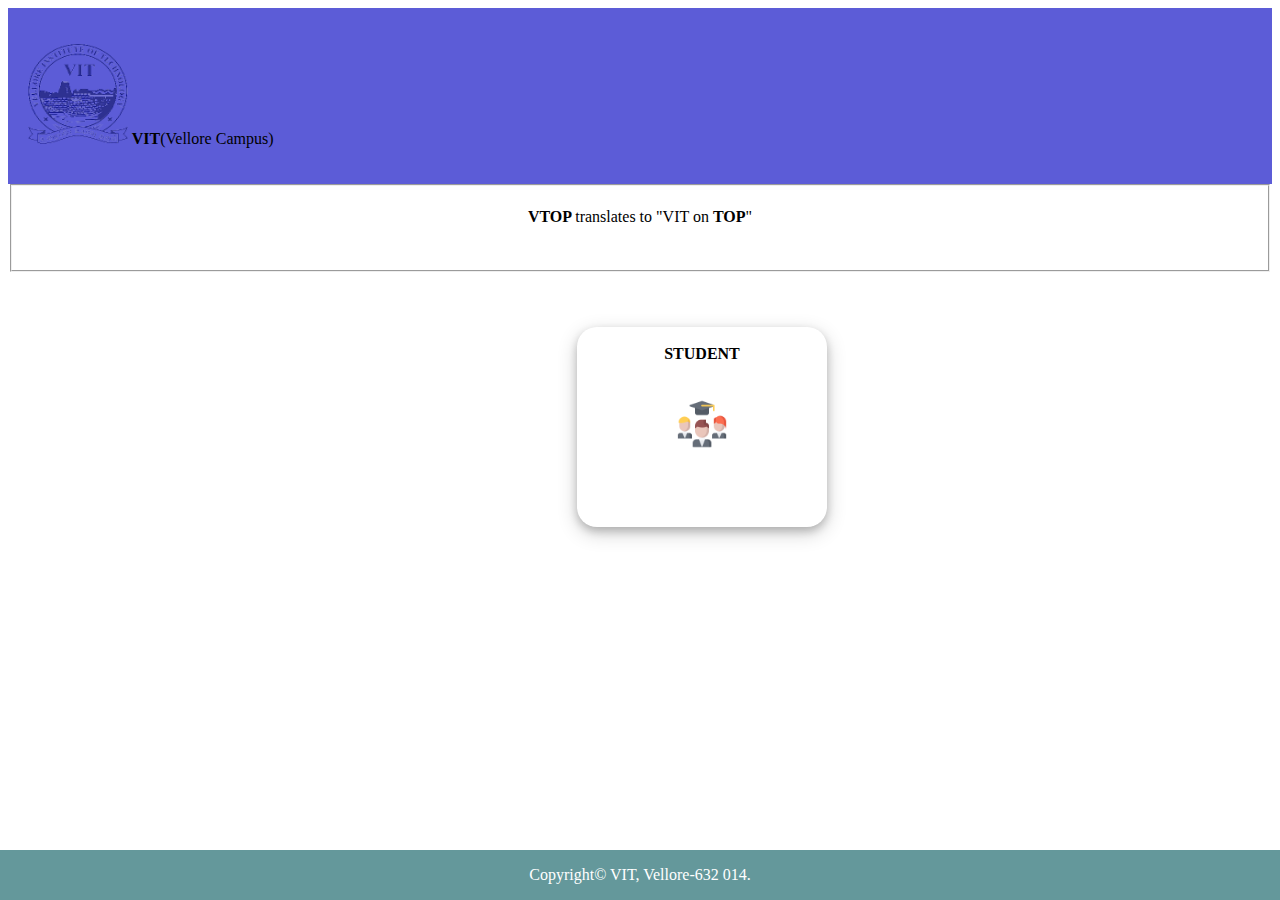
<file: index.html>
<!doctype html>


<html>
<head><title>VTOP</title>
<style>

.footer {
  position: fixed;
  left: 0;
  bottom: 0;
  width: 100%;
  background-color: #64989b;
  color: white;
  text-align: center;
}

.card {
  border-radius:20px;
  width: 250px;
  height: 200px;
  box-shadow: 0 4px 8px 0 rgba(0, 0, 0, 0.2), 0 6px 20px 0 rgba(0, 0, 0, 0.19);
}
.head{
  background-color: rgb(92, 92, 215);
  padding: 20px;
}
.in{
  padding-left: 250px;
}
</style></head>
<body>

<div class="head"><p><img src="vit.png" width="100" height="100"><b> VIT</b>(Vellore Campus)</p></div>

<fieldset style="background-color:white">
<center>
<P><B>VTOP </B>translates to "VIT on <B>TOP</B>"</P><BR>
</fieldset>
</center>
<center>
<br>
<br>
<table height="50%" width="50%" class="in">
<tr>
<th>
<p class="card" align="center"><br>STUDENT<br><br><br>
<a href="student.html" >
 <img src="students.png" height=50 width=50></a>
</p>
</th>
</tr>
</table>
</center>

<div class="footer">
  <p>Copyright© VIT, Vellore-632 014.</p>
</div>
</body>
</html>
</file>
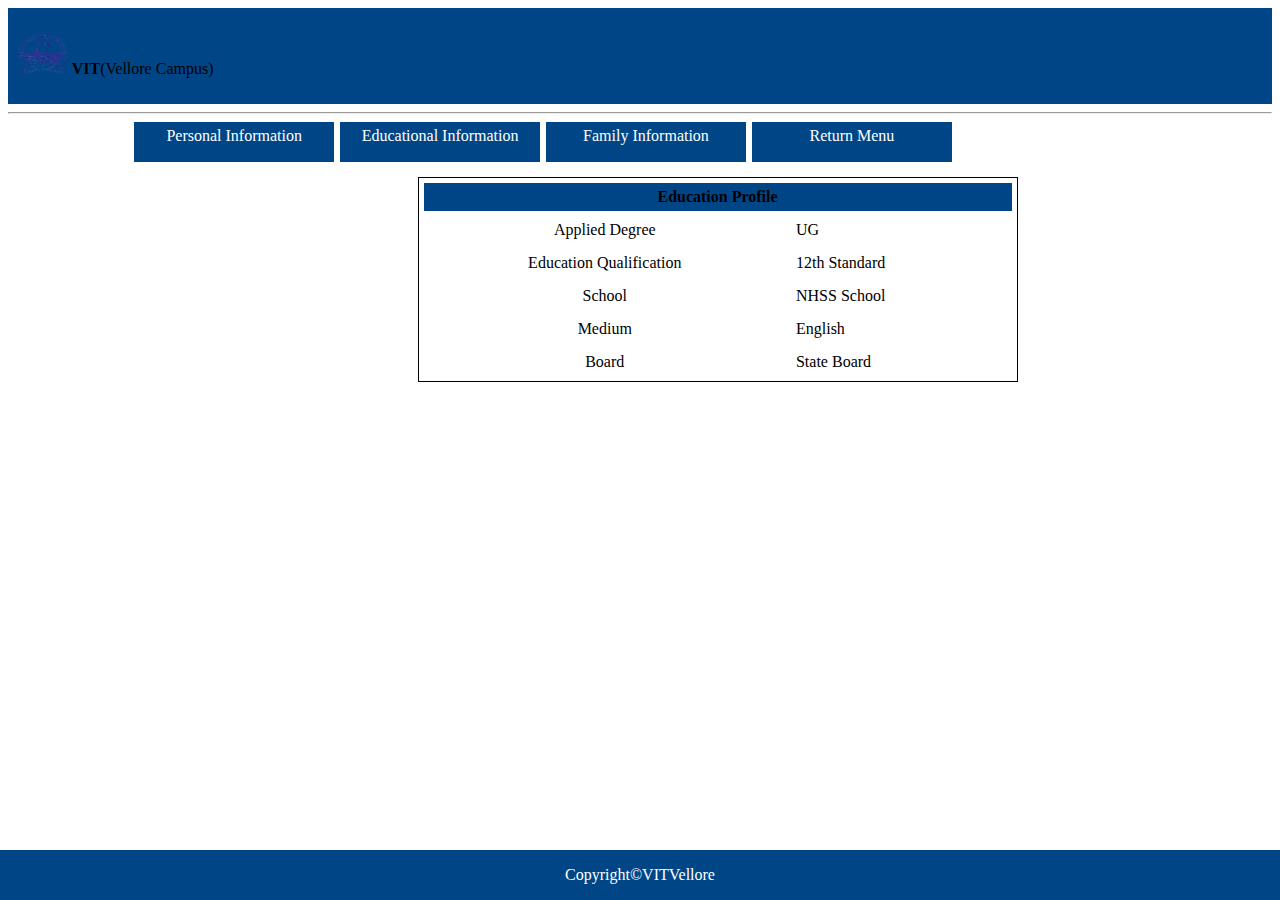
<file: education.html>
<!doctype html>
<html>
<head><title>VIT Vellore-VTOP</title>
<script>
function mdown(obj)
{
obj.style.backgroundColor="lightgrey";
}
function mup(obj)
{
obj.style.backgroundColor="white";
}
</script>
<style>

.footer {
  position: fixed;
  left: 0;
  bottom: 0;
  width: 100%;
  background-color:#004687;
  color: white;
  text-align: center;
}

#box1{
color:white;
background-color:#004687;
height:30px;
width:15%;
overflow:hidden;
float:left;
margin-left:10%;
margin-right:.5%;
padding:5px;
}

#box2{
color:white;
background-color:#004687;
height:30px;
width:15%;
overflow:hidden;
float:left;
margin-right:.5%;
padding:5px;
}

#box3{
color:white;
background-color:#004687;
height:30px;
width:15%;
overflow:hidden;
float:left;
margin-right:.5%;
padding:5px;

}
#box4{
color:white;
background-color:#004687;
height:30px;
width:15%;
overflow:hidden;
float:left;
margin-right:.5%;
padding:5px;
}
#box5{
color:white;
background-color:#004687;
height:30px;
width:15%;
overflow:hidden;
float:left;
margin-right:.5%;
padding:5px;

}

#tb{
width:35.2%;
margin-top:5%;
}
table{

border: 1px solid;

width: 600px;
}

a{
text-decoration:none;
}
a:active
{color:white;
}
a:link
{color: white;
}
a:visited
{color:white;
}
.head{
  background-color: #004687;
  padding: 10px;
}
</style></head>

<body>

  <div class="head"><p><img src="vit.png" width="50" height="40"><b> VIT</b>(Vellore Campus)</p></div>
  <hr>
  


<div id="box1">
<center><a href="profile.html">Personal Information</a></center>
</div>

<div id="box2">
<center><a href="education.html">Educational Information</a></center>
</div>

<div id="box3">
<center><a href="family.html">Family Information</a></center>
</div>


<div id="box5">
<center><a href="main.html">Return Menu</a></center>
</div>
<center>
<div id="tb"  onmousedown="mdown(this)" onmouseup="mup(this)">


<table cellspacing="5" cellpadding="5">
<tr>
<th colspan="3" bgcolor="#004687" font-color="white">Education Profile</th>
</tr> 
<tr>
<td align="center">Applied Degree</td>
<td>UG</td>
</tr>

<tr>
<td align="center">Education Qualification</td>
<td>12th Standard</td>
</tr>

<tr>
<td align="center">School</td>
<td>NHSS School </td>
</tr>

<tr>
<td align="center">Medium</td>
<td>English</td>
</tr>
<tr>
<td align="center">Board</td>
<td>State Board</td>
</tr>
</table>
</center>
</div>
<div class="footer">
  <p>Copyright©VITVellore</p>

</body>
</html>
</file>
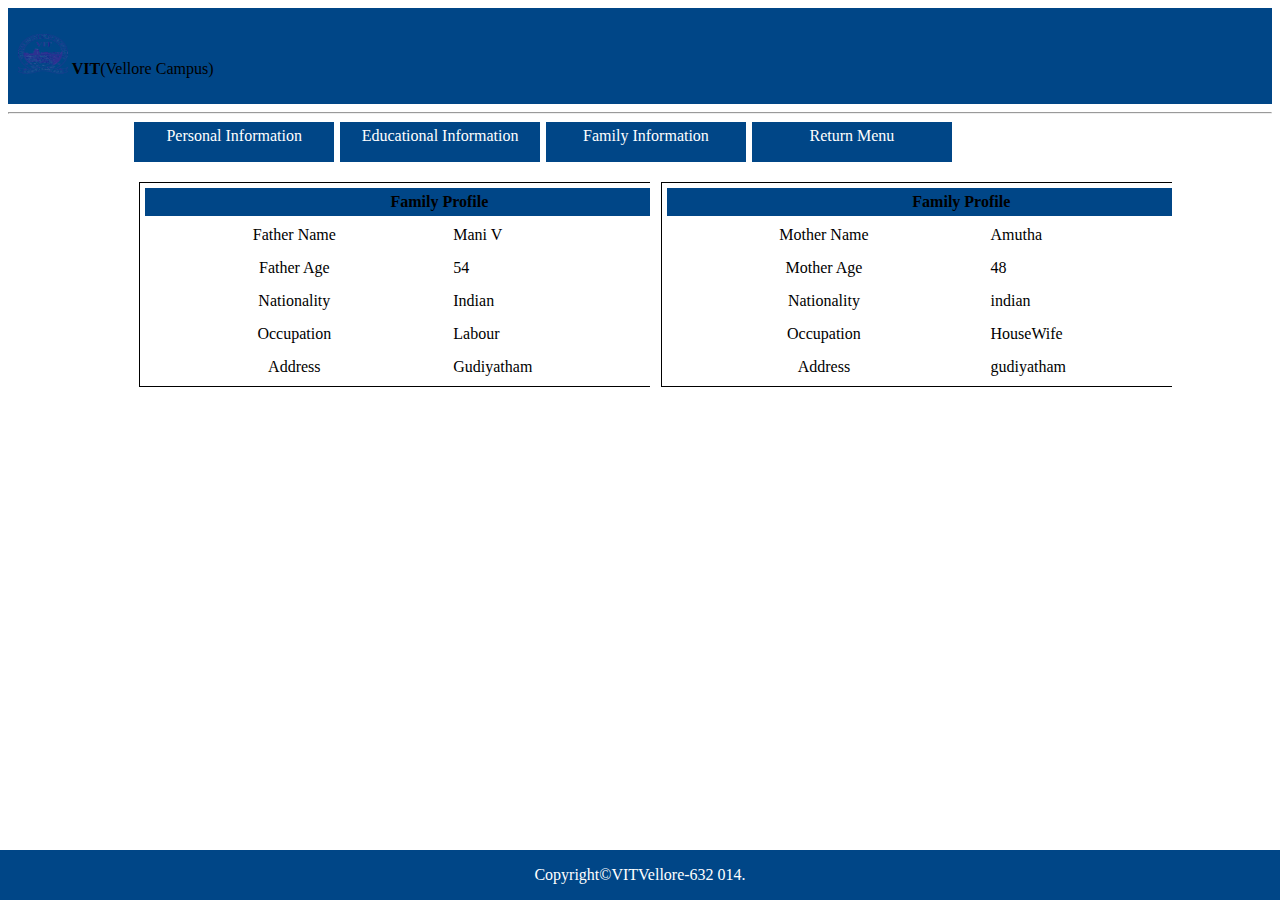
<file: family.html>
<!doctype html>
<html>
<head><title>VIT Vellore-VTOP</title>
<style>

.footer {
  position: fixed;
  left: 0;
  bottom: 0;
  width: 100%;
  background-color:#004687;
  color: white;
  text-align: center;
}

#box1{
color:white;
background-color:#004687;
height:30px;
width:15%;
overflow:hidden;
float:left;
margin-left:10%;
margin-right:.5%;
padding:5px;

}


#box2{
color:white;
background-color:#004687;
height:30px;
width:15%;
overflow:hidden;
float:left;
margin-right:.5%;
padding:5px;
}

#box3{
color:white;
background-color:#004687;
height:30px;
width:15%;
overflow:hidden;
float:left;
margin-right:.5%;
padding:5px;

}
#box4{
color:white;
background-color:#004687;
height:30px;
width:15%;
overflow:hidden;
float:left;
margin-right:.5%;
padding:5px;
}
#box5{
color:white;
background-color:#004687;
height:30px;
width:15%;
overflow:hidden;
float:left;
margin-right:.5%;
padding:5px;

}

#tb{
width:100%;
overflow:hidden;
margin-top:5%;
}

table{

border: 1px solid;
width: 600px;
}

a{
text-decoration:none;
}
a:active
{color:white;
}
a:link
{color: white;
}
a:visited
{color:white;
}

#intro1{
width:40%;
overflow:hidden;
float:left;
margin-left:10%;
margin-right:.5%;
padding:5px;
}

#intro2{
width:40%;
float:left;
margin-right:.5%;
padding:5px;

overflow:hidden;
}
.head{
  background-color: #004687;
  padding: 10px;
}
</style></head>

<body>

  <div class="head"><p><img src="vit.png" width="50" height="40"><b> VIT</b>(Vellore Campus)</p></div>
  <hr>
<div id="box1">
<center><a href="profile.html">Personal Information</a></center>
</div>

<div id="box2">
<center><a href="education.html">Educational Information</a></center>
</div>

<div id="box3">
<center><a href="family.html">Family Information</a></center>
</div>

<div id="box5">
<center><a href="main.html">Return Menu</a></center>
</div>
<div id="tb">
<div id="intro1">

<table cellspacing="5" cellpadding="5">
<tr>
<th colspan="3" bgcolor="#004687">Family Profile</th>
</tr>
<tr>
<td align="center">Father Name</td>
<td>Mani V</td>
</tr>

<tr>
<td align="center">Father Age</td>
<td>54</td>
</tr>
<tr>
<td align="center">Nationality</td>
<td>Indian</td>
</tr>

<tr>
<td align="center">Occupation</td>
<td>Labour</td>
</tr>

<tr>
<td align="center">Address</td>
<td>Gudiyatham</td>
</tr>
</table>
</div>
<div id="intro2">

<table cellspacing="5" cellpadding="5">
<tr>
<th colspan="3" bgcolor="#004687">Family Profile</th>
</tr>
<tr>
<td align="center">Mother Name</td>
<td>Amutha</td>
</tr>

<tr>
<td align="center">Mother Age</td>
<td>48</td>
</tr>
<tr>
<td align="center">Nationality</td>
<td>indian</td>
</tr>

<tr>
<td align="center">Occupation</td>
<td>HouseWife</td>
</tr>

<tr>
<td align="center">Address</td>
<td>gudiyatham</td>
</tr>
</table>
</div>
</div>
<div class="footer">
  <p>Copyright©VITVellore-632 014.</p>

</body>
</html>
</file>
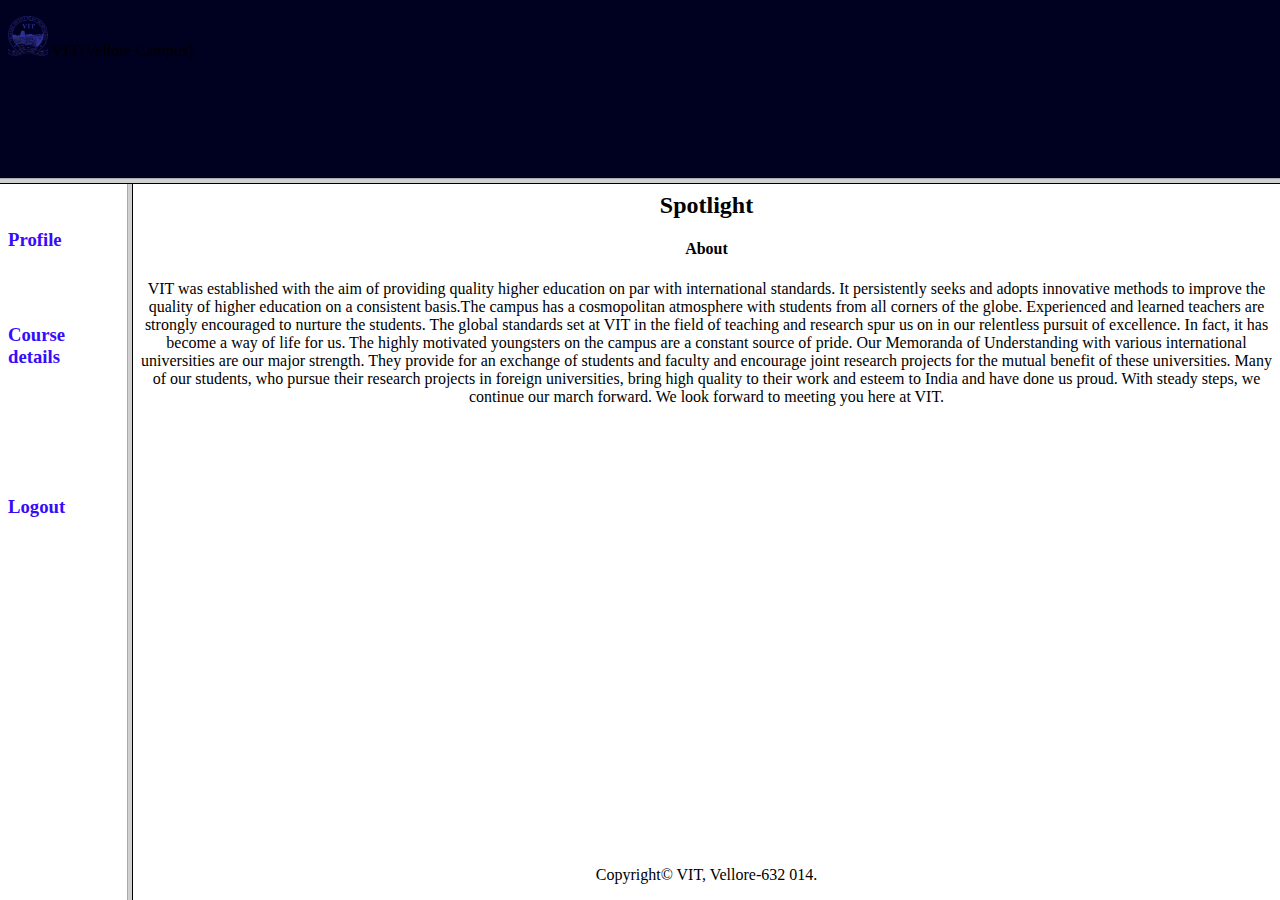
<file: main.html>
<!DOCTYPE html>
<html>
<head>
<title>Vtop-Main</title></head>

<frameset rows = "20%,80%">
<frame name = "top" src = "f.html" />

<frameset cols="10%,90%">

<frame name = "mains" src = "s.html" />
<frame name = "main" src = "t.html" />
</frameset>
</frameset>
   
</html>
</file>
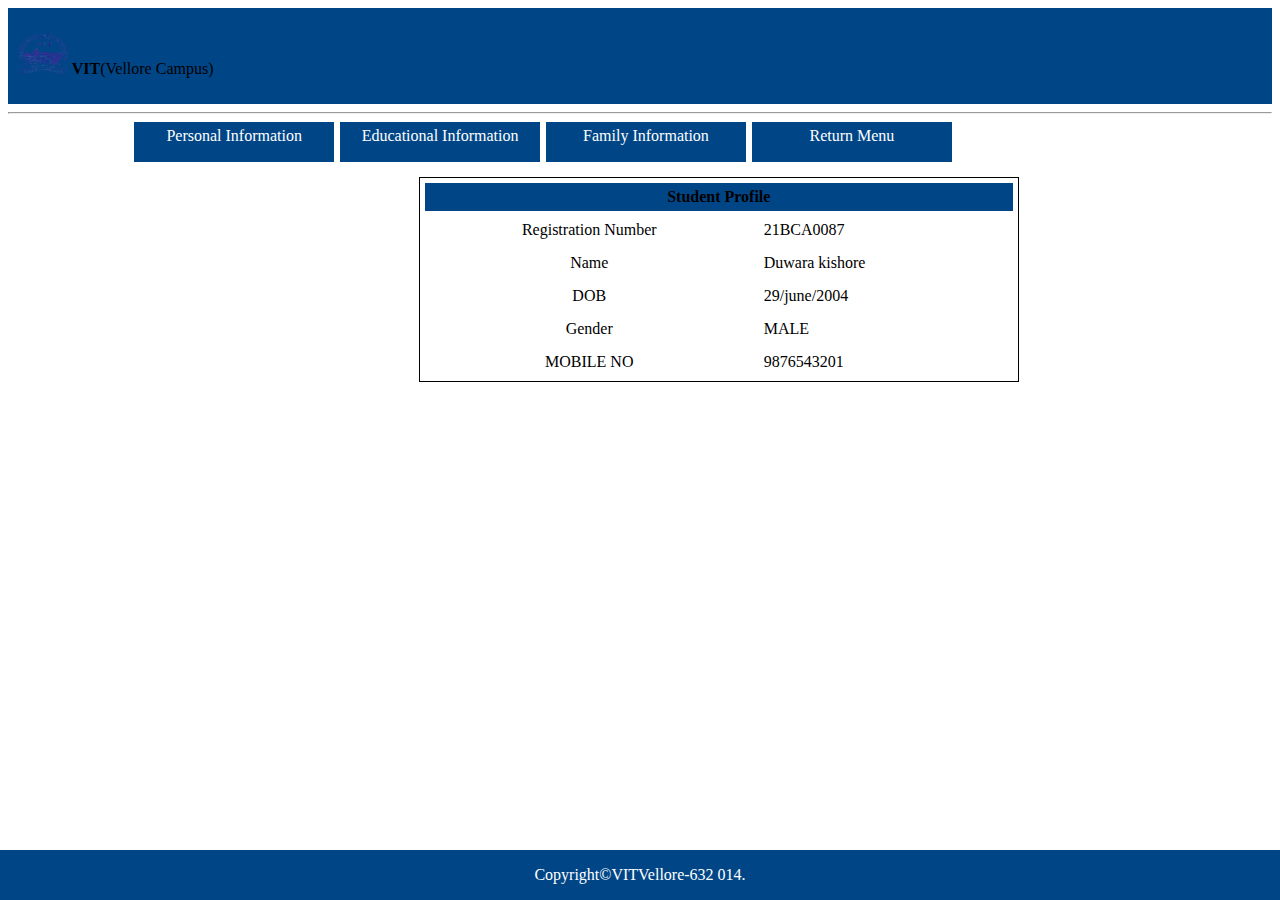
<file: profile.html>
<!doctype html>
<html>
<head><title>VIT Vellore-VTOP</title>
<script>
function mdown(obj)
{
obj.style.background="#004687";
}
function mup(obj)
{
obj.style.backgroundColor="white";
}
</script>
<style>
.footer {
  position: fixed;
  left: 0;
  bottom: 0;
  width: 100%;
  background-color:#004687;
  color: white;
  text-align: center;
}

#box1{
color:white;
background-color:#004687;
height:30px;
width:15%;
overflow:hidden;
float:left;
margin-left:10%;
margin-right:.5%;
padding:5px;
}

#box2{
color:white;
background-color:#004687;
height:30px;
width:15%;
overflow:hidden;
float:left;
margin-right:.5%;
padding:5px;
}

#box3{
color:white;
background-color:#004687;
height:30px;
width:15%;
overflow:hidden;
float:left;
margin-right:.5%;
padding:5px;

}
#box4{
color:white;
background-color:#004687;
height:30px;
width:15%;
overflow:hidden;
float:left;
margin-right:.5%;
padding:5px;
}
#box5{
color:white;
background-color:#004687;
height:30px;
width:15%;
overflow:hidden;
float:left;
margin-right:.5%;
padding:5px;

}

#tb{
width:35%;
margin-top:5%;
}
table{

width: 600px;
border: 1px solid;
}

a{
text-decoration:none;
}
a:active
{color:white;
}
a:link
{color: white;
}
a:visited
{color:white;
}
.head{
  background-color: #004687;
  padding: 10px;
}
</style></head>

<body>

<div class="head"><p><img src="vit.png" width="50" height="40"><b> VIT</b>(Vellore Campus)</p></div>
<hr>


<div id="box1">
<center><a href="profile.html">Personal Information</a></center>
</div>

<div id="box2">
<center><a href="education.html">Educational Information</a></center>
</div>

<div id="box3">
<center><a href="family.html">Family Information</a></center>
</div>
<div id="box5">
<center><a href="main.html">Return Menu</a></center>
</div>
<Center>
<div id="tb" onmousedown="mdown(this)" onmouseup="mup(this)">
<center>
<table  cellspacing="5" cellpadding="5">
<tr>
<th colspan="3" bgcolor="#004687">Student Profile</th>
</tr>
<tr>
<td align="center">Registration Number</td>
<td>21BCA0087</td>
</tr>

<tr>
<td align="center">Name</td>
<td>Duwara kishore</td>
</tr>

<tr>
<td align="center">DOB</td>
<td>29/june/2004</td>
</tr>

<tr>
<td align="center">Gender</td>
<td>MALE</td>
</tr>
<tr>
<td align="center">MOBILE NO</td>
<td>9876543201</td>
</tr>
</table>
</center>
</center>
</div>
<div class="footer">
  <p>Copyright©VITVellore-632 014.</p>

</body>
</html>
</file>
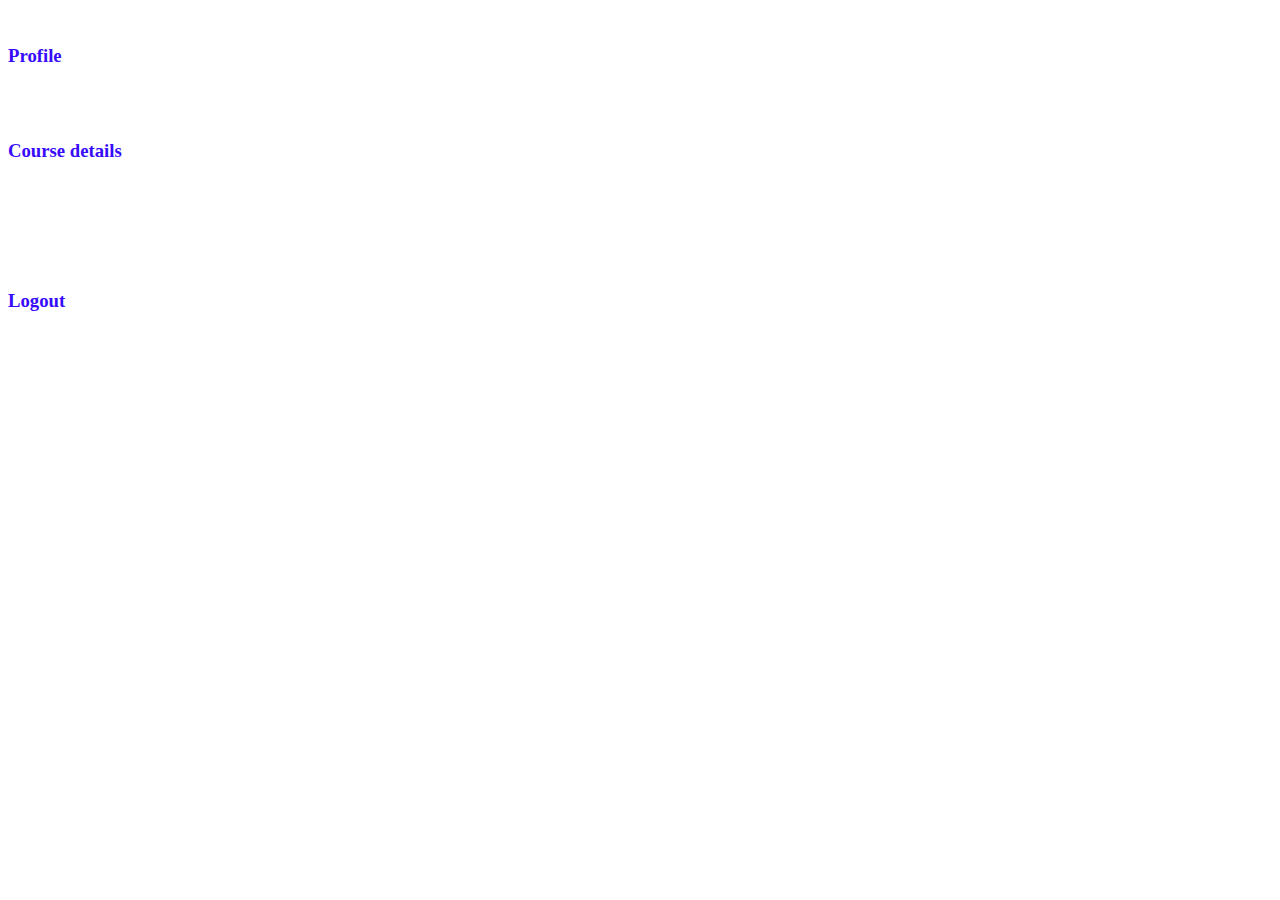
<file: s.html>
<!doctype html>
<html>
<head><title>vit</title>
<script>
function bye()
{
alert("Logging Out");
}
</script>
<style>
a{
text-decoration:none;
}
a:active
{color:rgb(55, 12, 251);
}
a:link
{color: rgb(55, 12, 251);
}
a:visited
{color: rgb(55, 12, 251);
}
</style>


</head>
<body>

<br>
<h3><a href="profile.html" target="_blank">Profile</a></h3><br><br>
<h3><a href="course.php" target="_blank">Course details</a></h3><br><br>
<br>
<br>
<br>
<h3><a href="index.html" target="_blank" >Logout</a></h3><br><br>
<br>

</BODY>
</HTML>
</file>
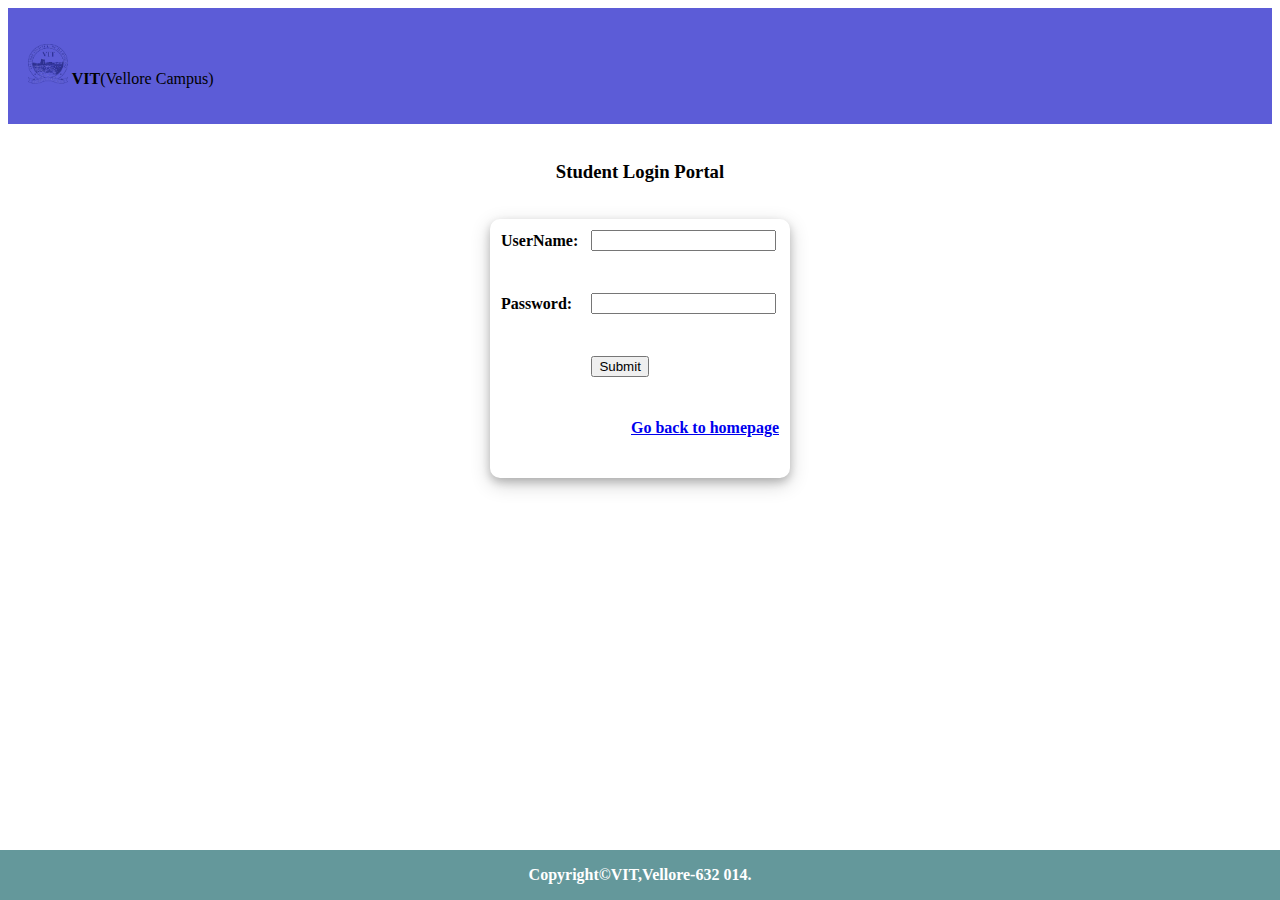
<file: student.html>
<!doctype html>
<html>
<head><title>VIT Vellore-VTOP</title>
<style>

.footer {
  position: fixed;
  left: 0;
  bottom: 0;
  width: 100%;
  background-color: #64989b;
  color: white;
  text-align: center;
}

.card {
  border-radius:10px;
  width: 300px;
  height: 100px;
  box-shadow: 0 4px 8px 0 rgba(0, 0, 0, 0.2), 0 6px 20px 0 rgba(0, 0, 0, 0.19);
}
.head{
  background-color: rgb(92, 92, 215);
  padding: 20px;
}
</style></head>
<body>
<form name ="user_form"  action="main.html">
  <div class="head"><p><img src="vit.png" width="40" height="40"><b> VIT</b>(Vellore Campus)</p></div>

<center>
<br>

<h3><b>Student Login Portal<b></h3>
<br>
<table class="card" cellspacing="10px">


<tr>
<td><b>UserName:</b></td><td><input type="text" size="20" required></td>
</tr>

<tr>
<td><br></td><td><br></td>
</tr>

<tr>
<td><b>Password:</b></td>
<td><input type="password" size="20" maxlength="10" required ></td>
</tr>

<tr>
<td><br></td><td><br></td>
</tr>

<tr>
<td></td>
<td>
      <input type="submit">
</td>
</tr>

<tr>
<td><br></td><td><br></td>
</tr>

<tr>
<td></td>
<td align="right"><a href="index.html">Go back to homepage</a></td>
</tr>
<tr>
<td><br></td><td><br></td>
</tr>
</table>

</center>


<div class="footer">
  <p>Copyright©VIT,Vellore-632 014.</p>
</div>
</form>
</body>
</html>
</file>
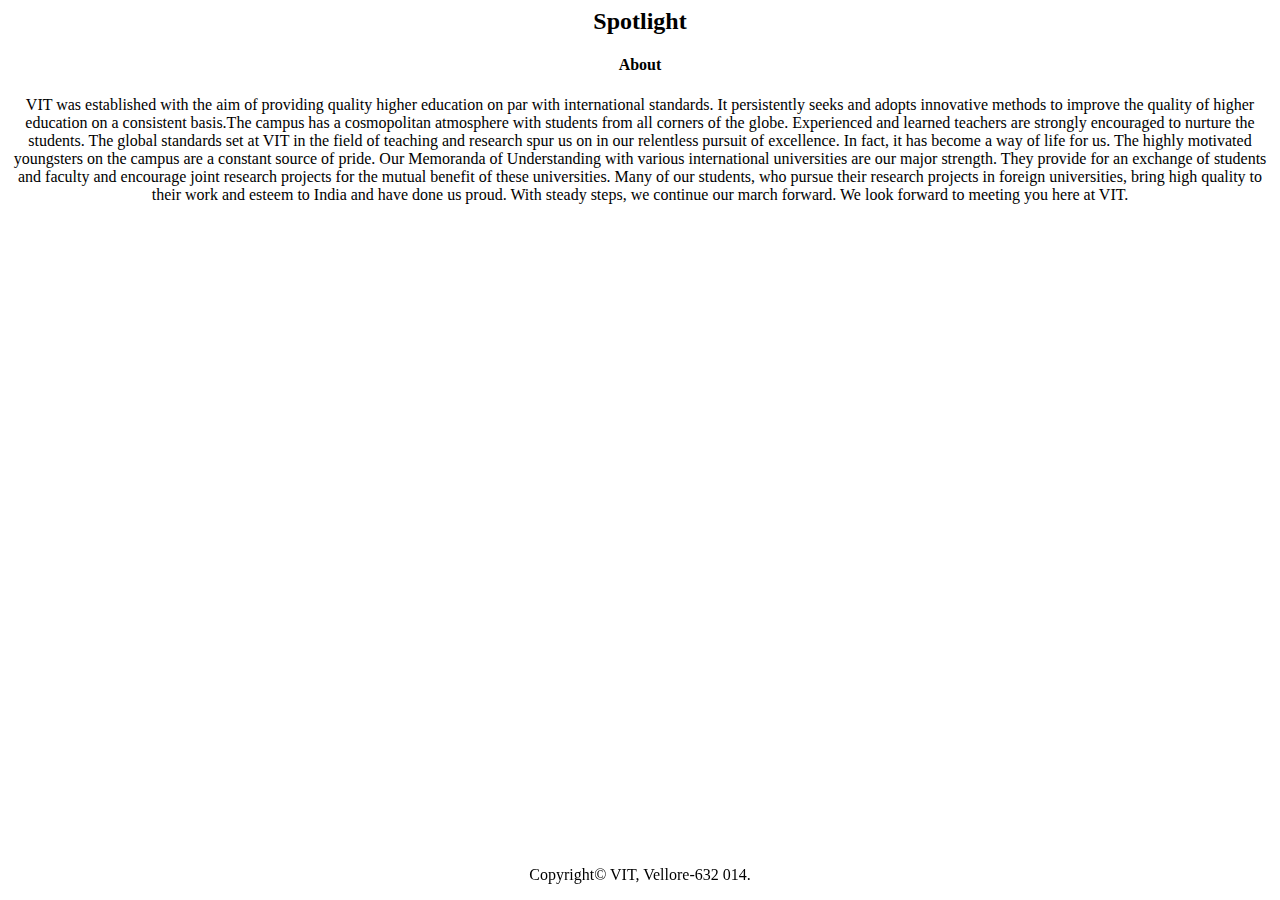
<file: t.html>
<!doctype html>
<html>
<head><title>vit</title>
<style>
.footer {
  position: fixed;
  left: 0;
  bottom: 0;
  width: 100%;
  text-align: center;
}</style>
</head>
<body>
<center>
<font size=5>
<b>Spotlight</b></font></center>
<center><h4>About</h4>
<P>VIT was established with the aim of providing quality higher education on par with international standards. It persistently seeks and adopts innovative methods to improve the quality of higher education on a consistent basis.The campus has a cosmopolitan atmosphere with students from all corners of the globe. Experienced and learned teachers are strongly encouraged to nurture the students. The global standards set at VIT in the field of teaching and research spur us on in our relentless pursuit of excellence. In fact, it has become a way of life for us. The highly motivated youngsters on the campus are a constant source of pride. Our Memoranda of Understanding with various international universities are our major strength. They provide for an exchange of students and faculty and encourage joint research projects for the mutual benefit of these universities. Many of our students, who pursue their research projects in foreign universities, bring high quality to their work and esteem to India and have done us proud. With steady steps, we continue our march forward. We look forward to meeting you here at VIT.</P>
</center>
<div class="footer">
  <p>Copyright© VIT, Vellore-632 014.</p>
</div>
</body>
</html>
</file>
